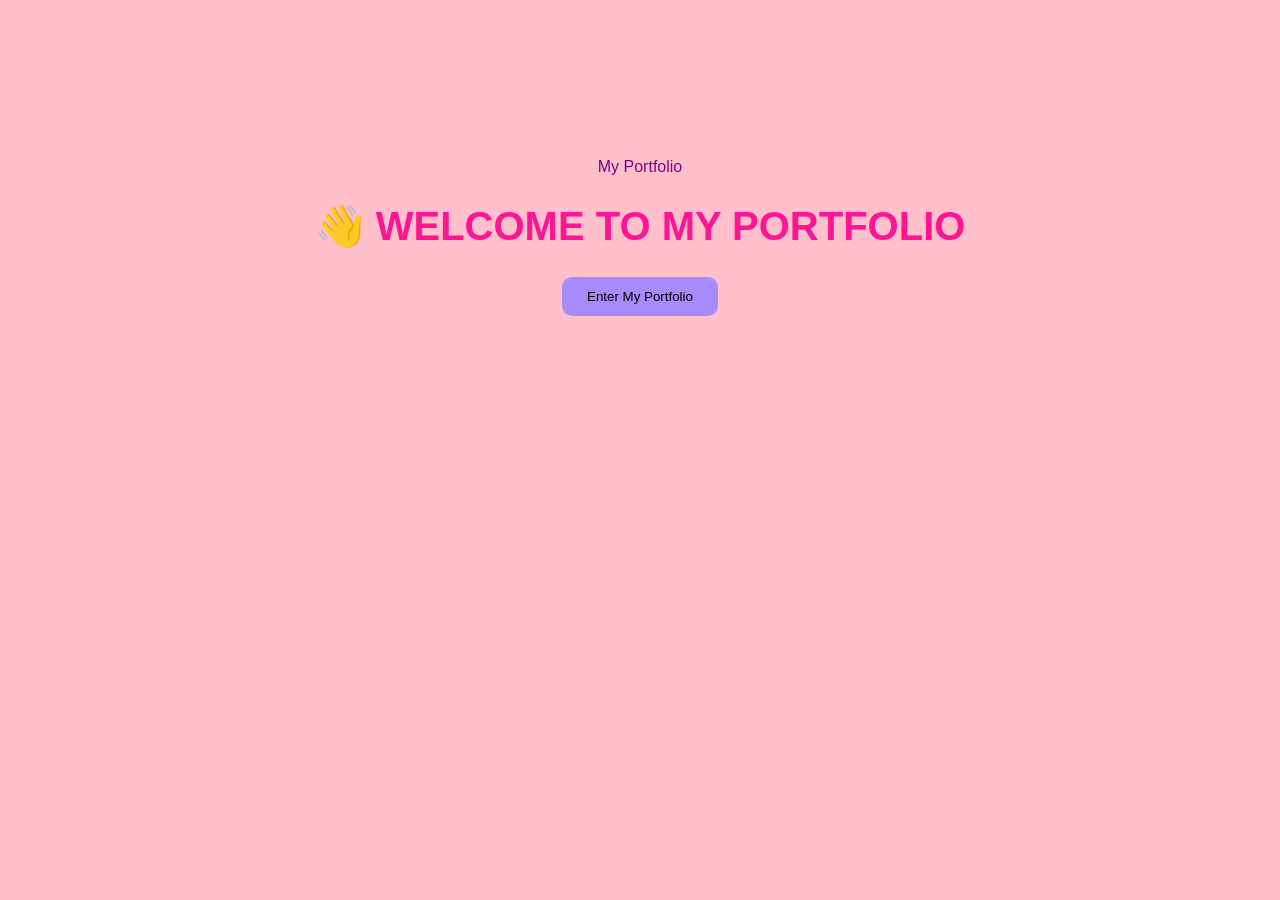
<file: welcome.html>
<!DOCTYPE html>
<html lang="en">
<head>
    <meta charset="UTF-8">
    <meta name="viewport" content="width=device-width, initial-scale=1.0">
    <title></title>My Portfolio</title>
     <link rel="stylesheet" href="style.css">
</head>
<body> <h1>👋 WELCOME TO MY PORTFOLIO</h1>
    <button onclick="location.href='index.html'">
    Enter My Portfolio 
</button>
<script src="script.js"></script>
</body>
</html>
</file>
<file: style.css>
body {
    background: #1e1b4b;
    color: white;
    font-family: Arial;
    text-align: center;
    padding-top: 150px;
}

h1 {
    font-size: 40px;
}

button {
    padding: 12px 25px;
    background: #a78bfa;
    border: none;
    border-radius: 10px;
    cursor: pointer;
}



body {
    .profile-pic {
    width: 150px;
    height: 150px;
    border-radius: 50%;
    object-fit: cover;
    border: 4px solid white;
    display: block;
    margin: 20px auto;
}
 



    background-color: pink;
          
    color: purple;
      
            font-family: Arial;
     text-align: center;
        nav {
   
            background-color: lavender;
        
    
    
    padding: 15px;
}

h1 {
    color: deeppink;
}
h2 { color: purple;}

h3 {color: mediumvioletred;}


   p { font-size: 16px;}

a {color: purple;


margin: 10px;}

header { background-color: lavenderblush;
    
    padding: 30px;}

section { background-color: lavender;
margin: 20px;
            padding: 20px;}
.card { background-color: mistyrose;
margin: 15px;


    padding: 15px;}

footer { background-color: plum;
 padding: 20px;
    color: purple;



#welcome {
    height: 100vh;
    display: flex;
    flex-direction: column;
    justify-content: center;
    align-items: center;
    background-color: pink;
}

#welcome button {
    background-color: purple;
    color: white;
    padding: 12px 25px;
    border: none;
    cursor: pointer;
    font-size: 16px;
}

}
</file>
